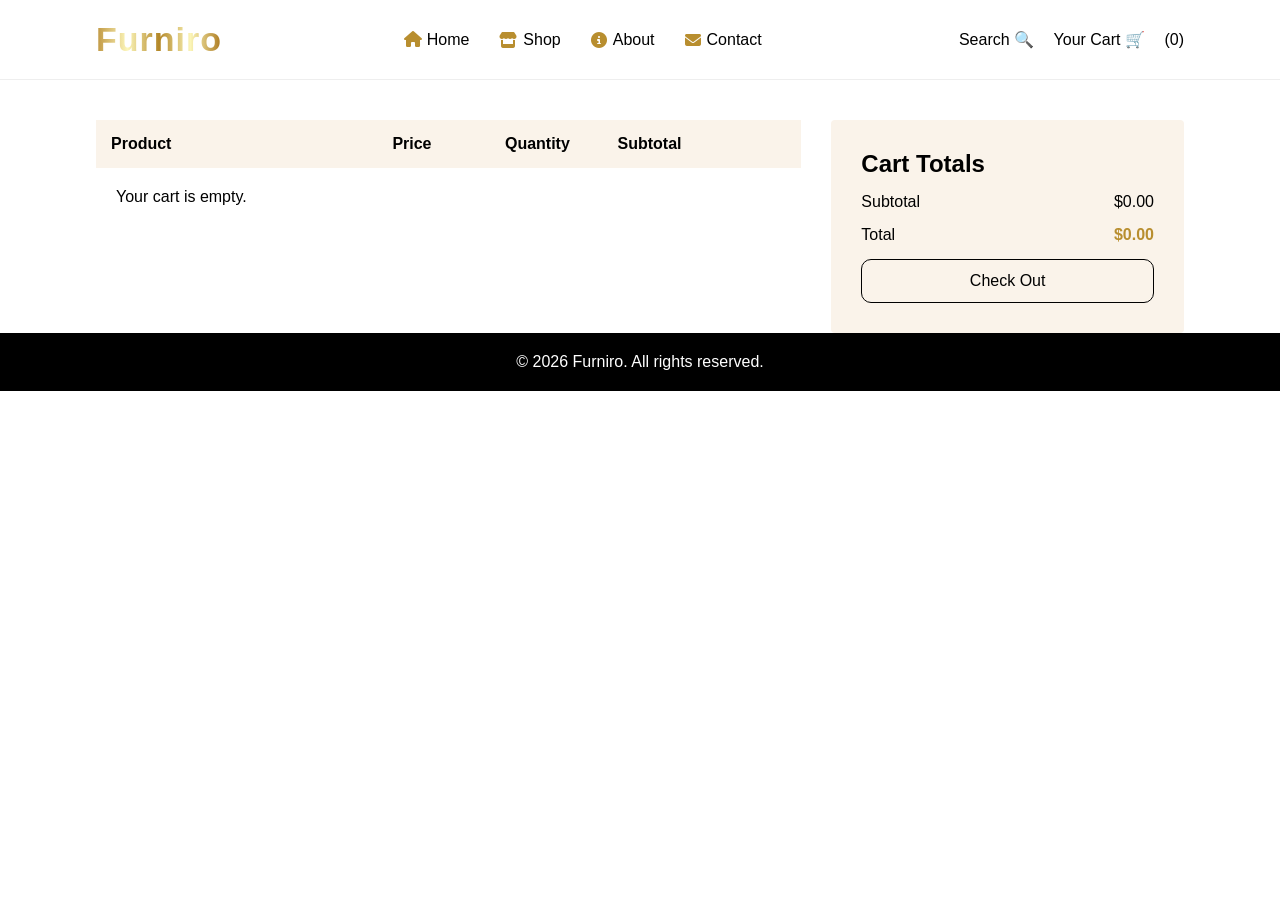
<file: cart.html>
<!DOCTYPE html>
<html lang="en">
<head>
  <meta charset="UTF-8">
  <meta name="viewport" content="width=device-width, initial-scale=1.0">
  <title>My Cart | Furniro</title>
  <link rel="stylesheet" href="css/style.css">
  <link rel="stylesheet" href="https://cdnjs.cloudflare.com/ajax/libs/font-awesome/6.5.0/css/all.min.css">
</head>
<body>
  
  <header class="header">
  <div class="container nav">
    <h2 class="logo">Furniro</h2>

   <ul class="menu">
    <li><a href="index.html" style="text-decoration: none; color: black;"><i class="fa fa-home"></i> Home</a></li>
  <li><i class="fa fa-store"></i> Shop</li>
  <li><i class="fa fa-info-circle"></i> About</li>
  <li><i class="fa fa-envelope"></i> Contact</li>
</ul>
<div class="icons">
  <span>Search 🔍</span>
  <span onclick="location.href='cart.html'" style="cursor:pointer;">
  Your Cart 🛒 <span id="cartCount">(0)</span>
</span>
</div>
  </div>
</header>
  
  <main class="cart-container container">
    <div class="cart-layout">
        <div class="cart-main">
            <div class="cart-header-labels">
                <span>Product</span>
                <span>Price</span>
                <span>Quantity</span>
                <span>Subtotal</span>
                <span></span>
            </div>
            <div id="cartContainer"></div>
        </div>

        <div class="cart-summary-card">
            <h2>Cart Totals</h2>
            <div class="summary-line">
                <span>Subtotal</span>
                <span>$<span id="cartTotal">0.00</span></span>
            </div>
            <div class="summary-line total-line">
                <span>Total</span>
                <span style="color: #B88E2F; font-weight: bold;">$<span id="cartTotalFinal">0.00</span></span>
            </div>
            <button id="checkoutBtn" class="checkout-button">Check Out</button>
        </div>
    </div>
  </main>

  <footer class="footer" style="text-align:center; padding: 20px;">
    <p>© 2026 Furniro. All rights reserved.</p>
  </footer>

  <script src="js/script.js"></script>
</body>
</html>
</file>
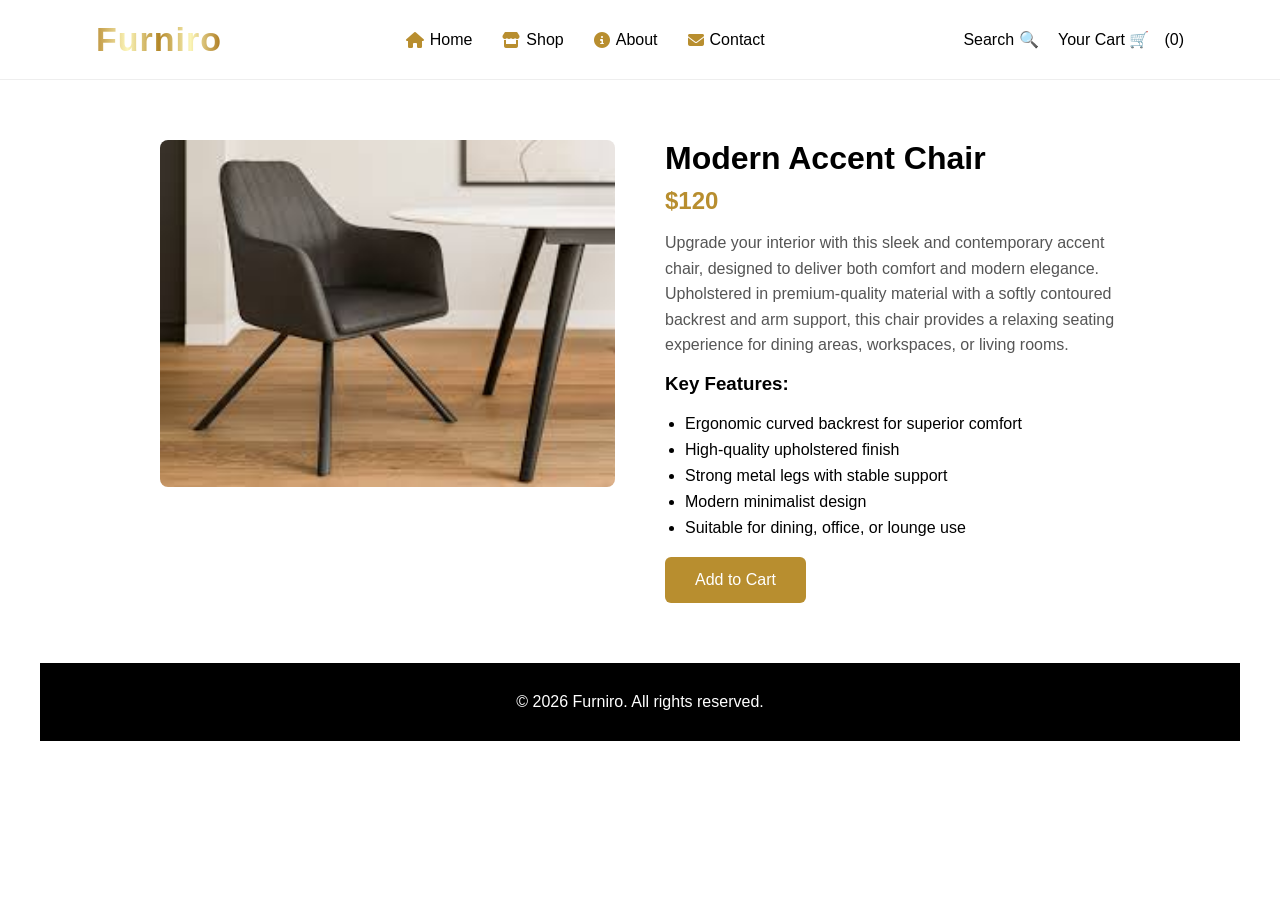
<file: detail.html>
<!DOCTYPE html>
<html lang="en">
<head>
  <meta charset="UTF-8">
  <title>Furniro</title>
  <link rel="stylesheet" href="css/style.css">
  <link rel="stylesheet" href="https://cdnjs.cloudflare.com/ajax/libs/font-awesome/6.5.0/css/all.min.css">
</head>

<body>

<!-- HEADER -->
<header class="header">
  <div class="container nav">
    <h2 class="logo">Furniro</h2>

    <ul class="menu">
      <li><i class="fa fa-home"></i> Home</li>
      <li><i class="fa fa-store"></i> Shop</li>
      <li><i class="fa fa-info-circle"></i> About</li>
      <li><i class="fa fa-envelope"></i> Contact</li>
    </ul>

    <div class="icons">
  <span>Search 🔍</span>
  <span onclick="location.href='cart.html'" style="cursor:pointer;">
  Your Cart 🛒<span id="cartCount">(0)</span>
</span>
</div>
  </div>
</header>

<!-- PRODUCT SECTION -->
<main class="product-container">
  <div class="product-layout">

    <!-- IMAGE -->
    <div class="product-image">
      <img src="[data-uri]" alt="Modern Accent Chair">
    </div>

    <!-- INFO -->
    <div class="product-info">
      <h1>Modern Accent Chair</h1>
      <p class="price">$120</p>

      <p class="description">
        Upgrade your interior with this sleek and contemporary accent chair, designed to deliver both comfort and modern elegance. Upholstered in premium-quality material with a softly contoured backrest and arm support, this chair provides a relaxing seating experience for dining areas, workspaces, or living rooms.
      </p>

      <h3>Key Features:</h3>
      <ul class="features">
        <li>Ergonomic curved backrest for superior comfort</li>
        <li>High-quality upholstered finish</li>
        <li>Strong metal legs with stable support</li>
        <li>Modern minimalist design</li>
        <li>Suitable for dining, office, or lounge use</li>
      </ul>

    <button class="add-to-cart" id="addToCart">Add to Cart</button>
    </div>

  </div>

 
<!-- FOOTER -->
<footer class="footer">
  <p>© 2026 Furniro. All rights reserved.</p>
</footer>

<script src="js/script.js"></script>
</body>
</html>
</file>
<file: css/style.css>
*{
    margin: 0;
    padding: 0;
    box-sizing: border-box;
    font-family: 'Poppins', sans-serif;
  }
  body {
    background: #fff;
  }

  /* LOGO STYLING */
    .logo {
      font-size: 34px;
      font-weight: 700;
      letter-spacing: 1px;
      background: linear-gradient(to right, #bf953f, #fcf6ba, #b38728, #fbf5b7, #aa771c);
      -webkit-background-clip: text;
      -webkit-text-fill-color: transparent;
    }


  /* CONTAINER */
  .container {
   width: 85%;
   margin: auto;
  }

/* HEADER */
.header {
  padding: 20px 0;
  border-bottom: 1px solid #eee;
}

.nav {
  display: flex;
  justify-content: space-between;
  align-items: center;
}

.menu {
  list-style: none;
  display: flex;
  gap: 30px;
}

.menu li {
  display: inline-flex;  
  align-items: center;
  gap: 6px;
  cursor: pointer;
}
.menu li i {
  color: #b88e2f;
}

.icons span {
  margin-left: 15px;
  cursor: pointer;
}

/* HERO */
.hero {
  height: 80vh;
  background: url('https://encrypted-tbn1.gstatic.com/images?q=tbn:ANd9GcRE4SPYbhoFNMhqPZlPVOKo5lG-Z8063fB8h_frfKRdufceLVmG') center/cover no-repeat; 
  display: flex;
  align-items: center;
  justify-content: flex-end;
}

.hero-box {
  background: rgba(249, 230, 208, 0.9); 
  padding: 60px; 
  width: 450px;  
  margin-right: 100px;
  box-shadow: 0 10px 30px rgba(0,0,0,0.1);
}

.tag {
  font-size: 12px;
  letter-spacing: 2px;
}

.hero-box h1 {
  margin: 10px 0;
  font-size: 28px;
}

.btn {
  background: #b88e2f;
  color: white;
  border: none;
  padding: 12px 25px;
  cursor: pointer;
  margin-top: 10px;
}

.btn:hover {
  background: #a07a25;
}

/* CATEGORIES SECTION */
.categories {
  padding: 60px 0;
  text-align: center;
}

.categories h2 {
  font-size: 32px;
  margin-bottom: 10px;
  color: #333;
}

.categories p {
  color: #666;
  margin-bottom: 40px;
}

/* GRID FOR 6 CATEGORIES (3 per row) */
.cat-grid {
  display: grid;
  grid-template-columns: repeat(3, 1fr); /* 3 equal columns */
  gap: 30px; /* Space between cards */
}

.cat-card {
  text-align: center;
}

.cat-card img {
  width: 100%;
  height: 480px; /* Forced height for uniformity */
  object-fit: cover; /* Crops image to fill the box perfectly */
  border-radius: 10px;
  transition: transform 0.3s ease;
  cursor: pointer;
}

.cat-card img:hover {
  transform: scale(1.03);
}

.cat-card h4 {
  margin-top: 15px;
  font-size: 20px;
  color: #333;
  font-weight: 600;
}
/* PRODUCTS */
.products {
  padding: 60px 0;
  text-align: center;
}

.product-grid {
  display: grid;
  grid-template-columns: repeat(4, 1fr);
  gap: 20px;
  margin-top: 30px;
}

.product-card {
  border: 1px solid #f4f4f4;
  padding: 0; 
  transition: transform 0.3s ease;
  background: #f4f5f7;
  text-align: center;
}

.product-card:hover {
  transform: translateY(-5px);
  box-shadow: 0 10px 20px rgba(0,0,0,0.05);
}

.product-card img {
  width: 100%;
  height: 250px;
  object-fit: cover;
}

.product-card h3, .product-card .price {
  padding: 10px 15px;
}
.price {
  color: #b88e2f;
  margin: 10px 0;
}

/* Remove default link styling */
.product-card a {
    text-decoration: none;
    color: inherit; /* Keeps the text color you already set */
}

/* Ensure the button still looks like a button inside the link */
.btn-link {
    display: inline-block;
    width: 100%;
}

/* FOOTER */
.footer {
  text-align: center;
  padding: 30px;
  background: #000;
  color: #fff;
}

@media (max-width: 768px) {
  .nav {
    flex-direction: column;
    gap: 20px;
  }
  
  .product-grid {
    grid-template-columns: repeat(2, 1fr); /* 2 per row on tablets */
  }

  .hero {
    justify-content: center;
  }

  .hero-box {
    margin-right: 0;
    width: 90%;
  }
}

@media (max-width: 480px) {
  .product-grid {
    grid-template-columns: 1fr; /* 1 per row on phones */
  }
}

.product-layout {
    display: flex; /* Aligns image and info horizontally */
    gap: 50px;
    padding: 60px 10%;
    align-items: flex-start;
}

.product-image {
    flex: 1; /* Takes up 50% of the space */
}

.product-image img {
    width: 100%;
    border-radius: 8px;
}

.product-info {
    flex: 1; /* Takes up the other 50% */
}

/* Styling the size dropdown to match Figma */
select {
    display: block;
    width: 200px;
    padding: 10px;
    margin: 20px 0;
    border: 1px solid #ccc;
}

/* PRODUCT PAGE IMPROVEMENTS */
.product-container {
  max-width: 1200px;
  margin: auto;
}

.product-info h1 {
  font-size: 32px;
  margin-bottom: 10px;
}

.product-info .price {
  font-size: 24px;
  font-weight: bold;
  color: #b88e2f;
}

.product-info .description {
  margin: 15px 0;
  line-height: 1.6;
  color: #555;
}

.features {
  margin: 20px 0;
  padding-left: 20px;
}

.features li {
  margin-bottom: 8px;
}

/* ADD TO CART BUTTON */
.add-to-cart {
  background: #b88e2f;
  color: #fff;
  border: none;
  padding: 14px 30px;
  font-size: 16px;
  cursor: pointer;
  border-radius: 6px;
  transition: 0.3s;
}

.add-to-cart:hover {
  background: #9a7627;
}

/* RELATED PRODUCTS FIX */
.product-grid {
  margin-top: 30px;
}

/* --- CART PAGE FIXATIONS --- */
#cartContainer .cart-item {
    display: grid;
    grid-template-columns: 2fr 1fr 1fr 1fr 0.5fr; /* Matches your header labels */
    align-items: center;
    padding: 20px 0;
    border-bottom: 1px solid #f0f0f0;
    text-align: left;
}

#cartContainer .cart-item img {
    width: 70px;
    height: 70px;
    object-fit: cover;
    border-radius: 8px;
    background: #F9F1E7;
}

#cartContainer .cart-item input {
    width: 50px;
    padding: 5px;
    border: 1px solid #ddd;
    border-radius: 4px;
    text-align: center;
}

.remove-btn {
    background: none;
    border: none;
    color: #b88e2f;
    cursor: pointer;
    font-weight: 600;
}

.empty-msg {
    padding: 50px;
    text-align: center;
    font-size: 18px;
    color: #9F9F9F;
}

/* Layout for the Cart Totals Card */
.cart-layout {
    display: grid;
    grid-template-columns: 2fr 1fr;
    gap: 30px;
    margin-top: 40px;
}

.cart-header-labels {
    display: grid;
    grid-template-columns: 2.5fr 1fr 1fr 1fr 0.5fr;
    background-color: #FAF3EA;
    padding: 15px;
    font-weight: 600;
}

.cart-item {
    display: grid;
    grid-template-columns: 2.5fr 1fr 1fr 1fr 0.5fr;
    align-items: center;
    padding: 15px 0;
    border-bottom: 1px solid #f0f0f0;
}

.cart-summary-card {
    background-color: #FAF3EA;
    padding: 30px;
    border-radius: 4px;
}

.summary-line {
    display: flex;
    justify-content: space-between;
    margin: 15px 0;
}

.checkout-button {
    width: 100%;
    padding: 12px;
    background: transparent;
    border: 1px solid black;
    border-radius: 10px;
    cursor: pointer;
    font-size: 16px;
}
.toast-notification {
    position: fixed;
    bottom: 20px;
    right: 20px;
    background-color: #B88E2F;
    color: white;
    padding: 15px 25px;
    border-radius: 5px;
    display: none;
    z-index: 10000;
}
.toast-notification.show {
    display: block;
    animation: fadeInOut 3s forwards;
}
@keyframes fadeInOut {
    0% { opacity: 0; transform: translateY(20px); }
    15% { opacity: 1; transform: translateY(0); }
    85% { opacity: 1; transform: translateY(0); }
    100% { opacity: 0; transform: translateY(-20px); }
}
</file>
